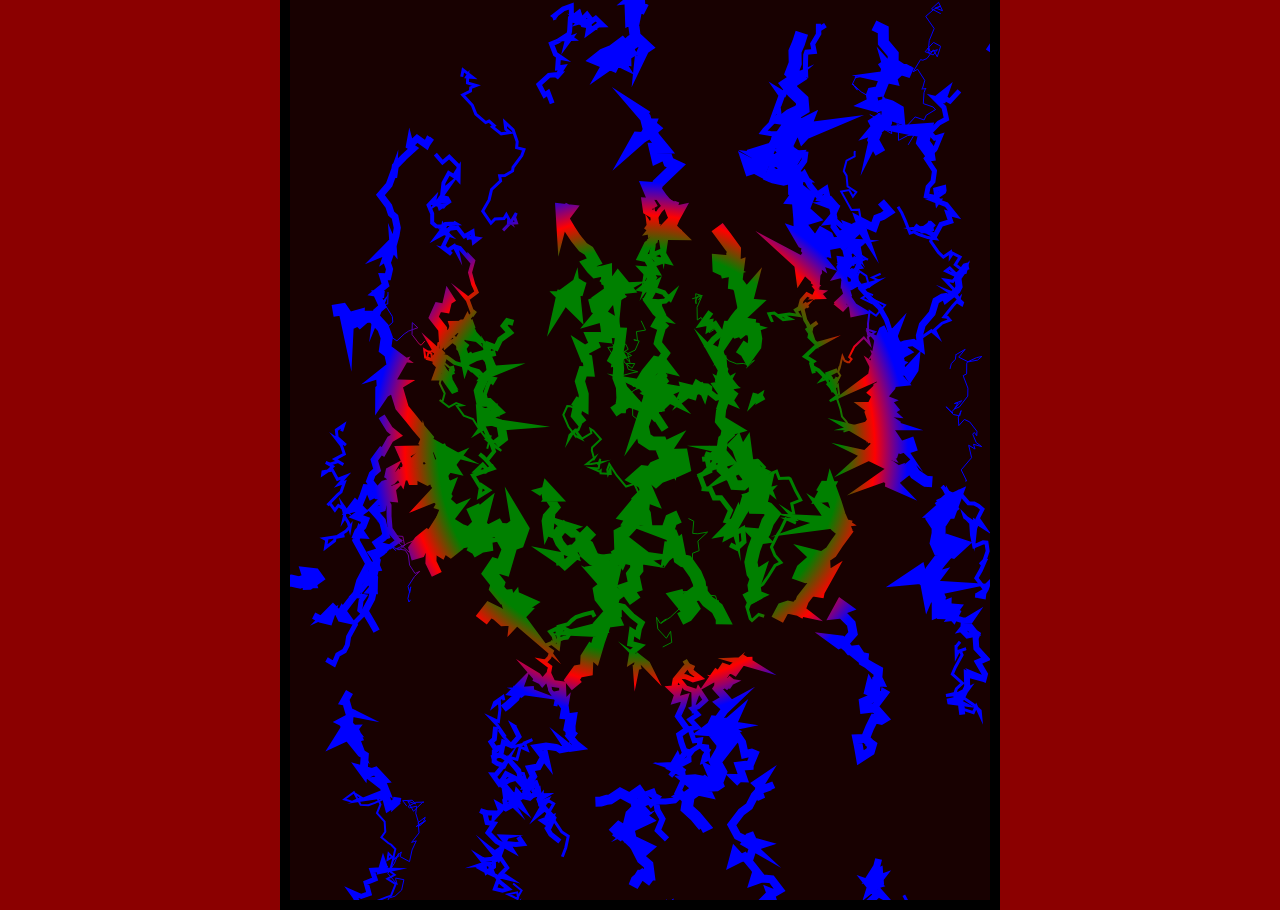
<file: 07---Radial-Gradients/index.html>
<!DOCTYPE html>
<html lang="en">
<head>
    <meta charset="UTF-8">
    <meta name="viewport" content="width=device-width, initial-scale=1.0">
    <link rel="icon" type="image/png" href="./images/billy.png">
    <link rel="stylesheet" href="style.css">
    <title>Radial Gradients</title>
</head>
<body>
    <canvas id="canvas1"></canvas>
    <script src="./script.js"></script>
</body>
</html>
</file>
<file: 07---Radial-Gradients/style.css>
* {
    margin: 0;
    padding: 0;
    box-sizing: border-box;
}

body {
    background-color: darkred;
}

canvas {
    border: 10px solid black;
    position: absolute;
    top: 50%;
    left: 50%;
    transform: translate(-50%, -50%);
}

#canvas1 {
    background-color: rgb(24, 1, 1);
}
</file>
